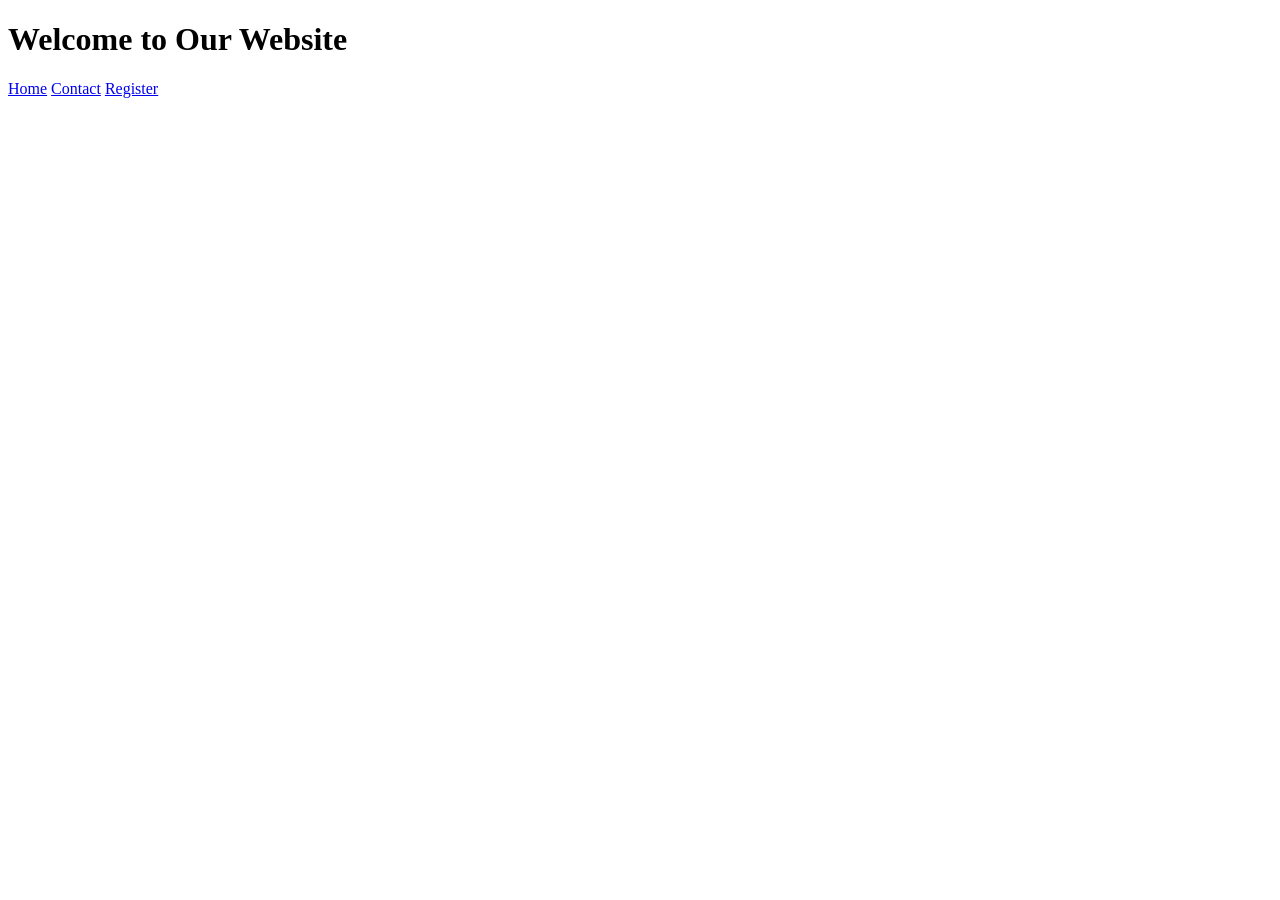
<file: index.html>
<!DOCTYPE html>
<html lang="en">
<head>
    <meta charset="UTF-8">
    <meta name="viewport" content="width=device-width, initial-scale=1.0">
    <title>Home</title>
    <link rel="stylesheet" href="styles.css">
</head>
<body>
    <h1>Welcome to Our Website</h1>
    <nav>
        <a href="index.html">Home</a>
        <a href="contact.html">Contact</a>
        <a href="register.html">Register</a>
    </nav>
</body>
</html>
</file>
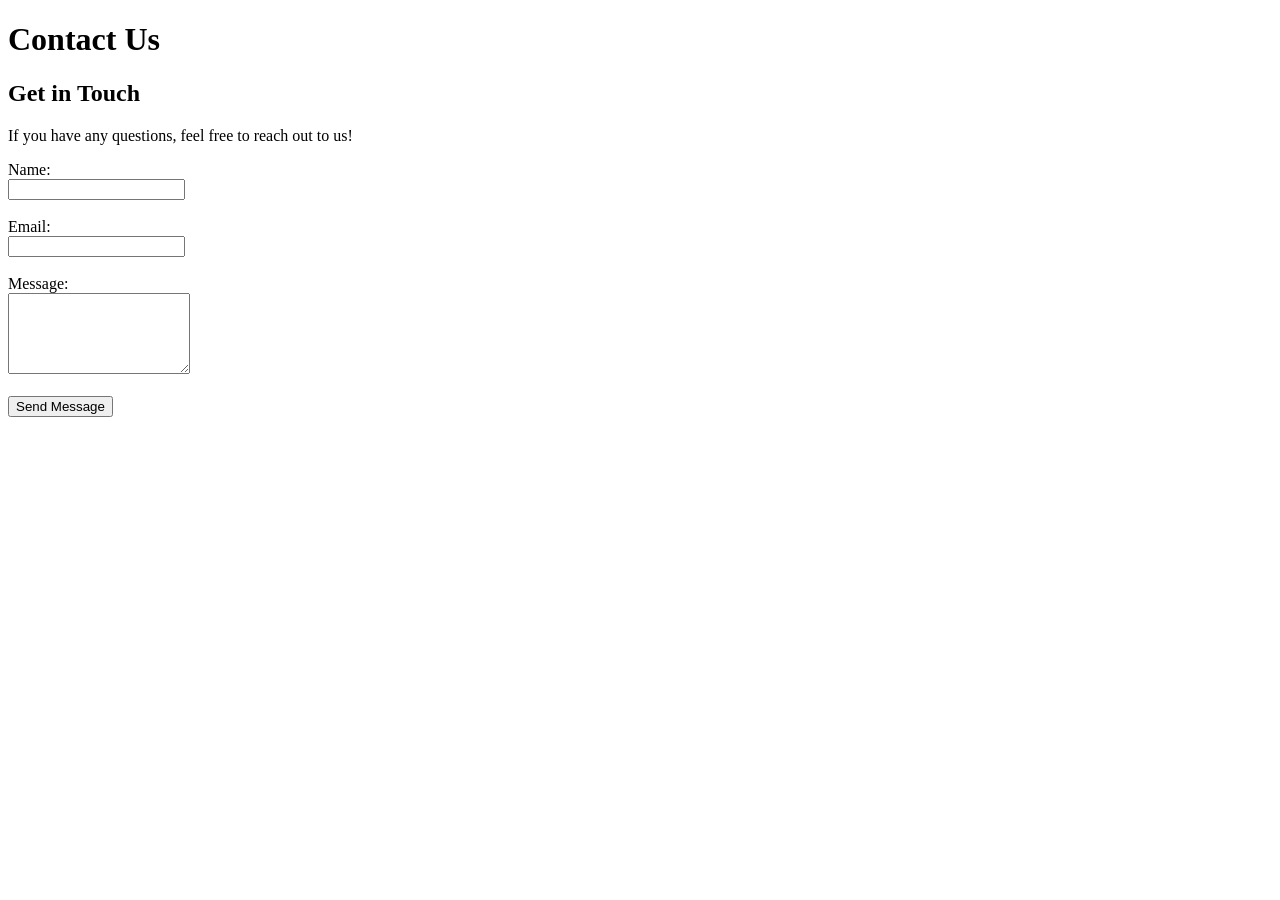
<file: contact.html>
<!DOCTYPE html>
<html lang="en">
<head>
    <meta charset="UTF-8">
    <meta name="viewport" content="width=device-width, initial-scale=1.0">
    <title>Contact Us</title>
</head>
<body>
    <h1>Contact Us</h1>
    <section>
        <h2>Get in Touch</h2>
        <p>If you have any questions, feel free to reach out to us!</p>
    </section>
    <form action="#" method="post">
        <label for="name">Name:</label><br>
        <input type="text" id="name" name="name" required><br><br>

        <label for="email">Email:</label><br>
        <input type="email" id="email" name="email" required><br><br>

        <label for="message">Message:</label><br>
        <textarea id="message" name="message" rows="5" required></textarea><br><br>

        <input type="submit" value="Send Message">
    </form>
</body>
</html>
</file>
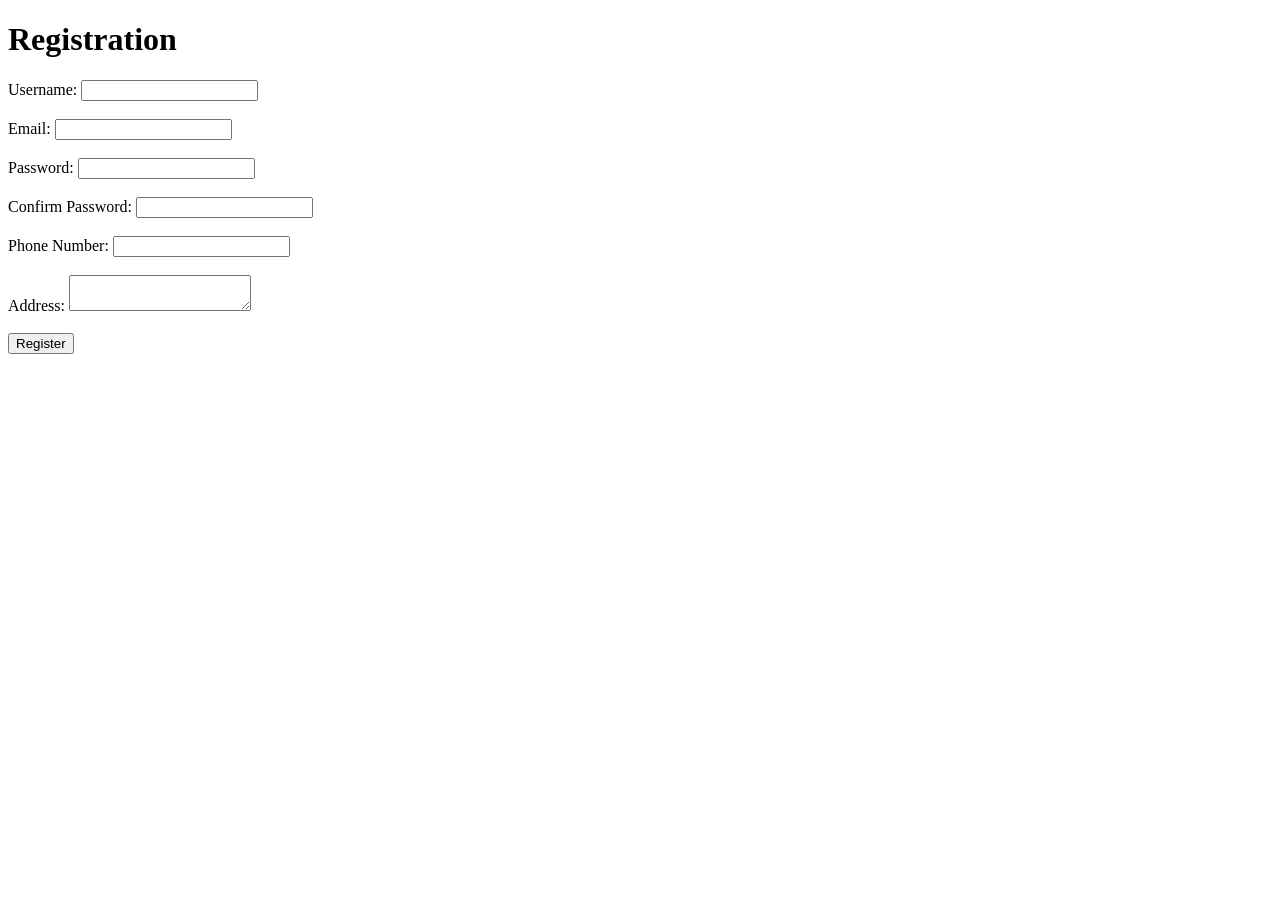
<file: register.html>
<!DOCTYPE html>
<html lang="en">
<head>
    <meta charset="UTF-8">
    <meta name="viewport" content="width=device-width, initial-scale=1.0">
    <title>Registration Form</title>
</head>
<body>
    <h1>Registration</h1>
    <form action="/submit_registration" method="post">
        <label for="username">Username:</label>
        <input type="text" id="username" name="username" required><br><br>

        <label for="email">Email:</label>
        <input type="email" id="email" name="email" required><br><br>

        <label for="password">Password:</label>
        <input type="password" id="password" name="password" required><br><br>

        <label for="confirm_password">Confirm Password:</label>
        <input type="password" id="confirm_password" name="confirm_password" required><br><br>

        <label for="phone">Phone Number:</label>
        <input type="tel" id="phone" name="phone" required><br><br>

        <label for="address">Address:</label>
        <textarea id="address" name="address" required></textarea><br><br>

        <input type="submit" value="Register">
    </form>
</body>
</html>
</file>
<file: styles.css>
.container {
    max-width: 1200px;
    margin: 0 auto;
    padding: 0 15px;
}

.header {
    background-color: #4CAF50;
    color: white;
    padding: 15px;
    text-align: center;
}

.navbar {
    display: flex;
    justify-content: space-around;
    background-color: #333;
}

.navbar a {
    color: white;
    padding: 14px 20px;
    text-decoration: none;
    text-align: center;
}

.navbar a:hover {
    background-color: #ddd;
    color: black;
}

.footer {
    background-color: #333;
    color: white;
    text-align: center;
    padding: 10px 0;
    position: relative;
    bottom: 0;
    width: 100%;
}

.card {
    border: 1px solid #ccc;
    border-radius: 5px;
    margin: 10px;
    padding: 15px;
}

.button {
    background-color: #4CAF50;
    border: none;
    color: white;
    padding: 15px 32px;
    text-align: center;
    text-decoration: none;
    display: inline-block;
    font-size: 16px;
    margin: 4px 2px;
    cursor: pointer;
}
</file>
